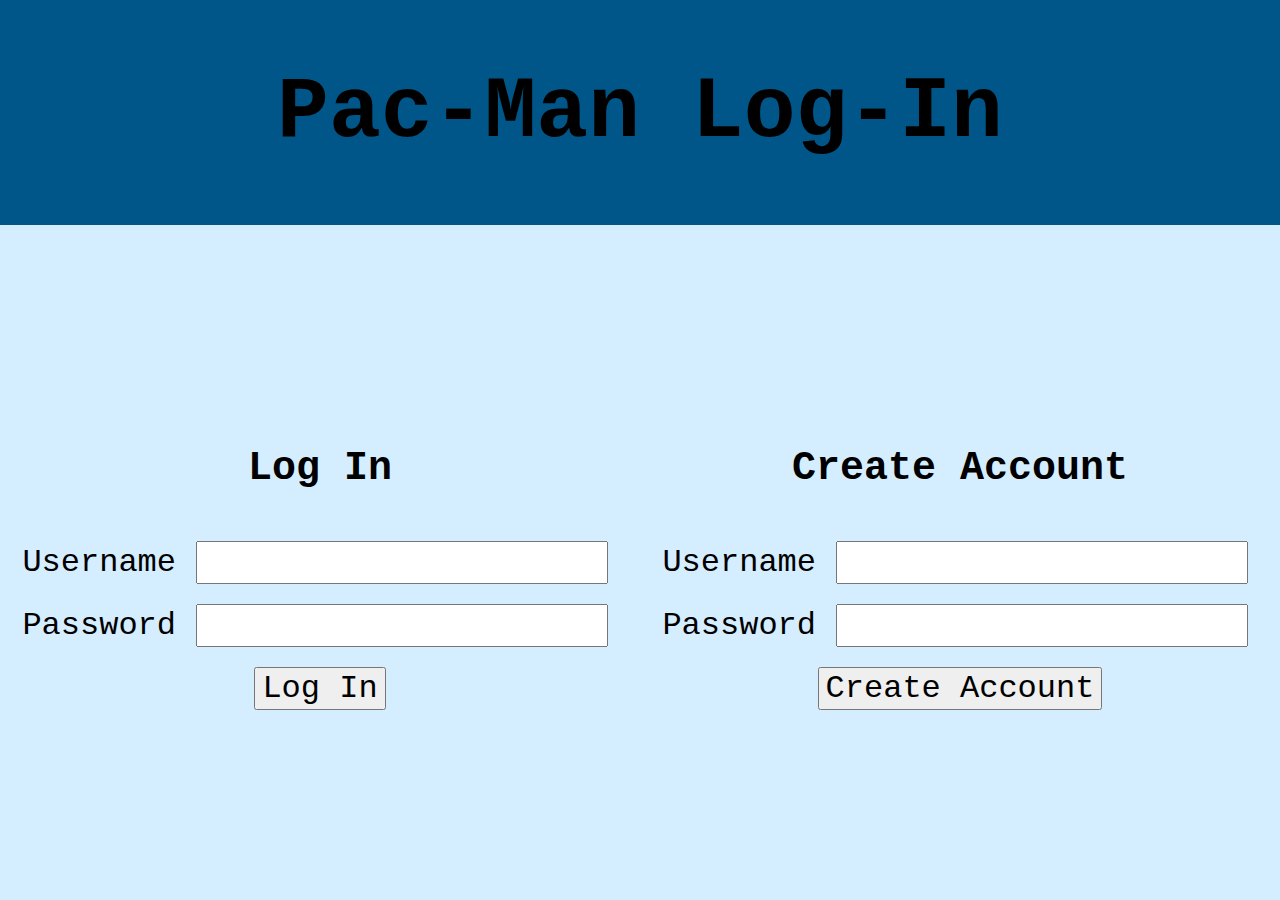
<file: public_html/index.html>
<!---
    Jake Gridley
    index.html: THis page contains content that is displayed on the index.html page.
                    This page is the login page, where you can log in or create an
                    account to log in.
-->

<!DOCTYPE html>
<html lang="en" dir="ltr">
<head>
    <meta charset="utf-8">
    <link rel="stylesheet" type="text/css" href="./css/index_style.css">
    <script type="application/javascript" src="./js/index_functionality.js"></script>
    <title>Pac-Man</title>
</head>
<body id="loginBody">
    <div id="titleDiv">
        <h1>Pac-Man Log-In</h1>
    </div>

    <div id="userFormDiv">
        <h3>Log In</h3>

        <form action="/" method="POST" id="retUserForm">

            <label for="oldUser">Username</label>
            <input type="text" name="oldUser" id="oldUser">
            <br>
            <label for="oldPass">Password</label>
            <input type="password" name="oldPass" id="oldPass">
            <br>
            <input type="button" name="login" id="login" value="Log In" onclick="userLogin()">

            <div id="invalidMsg"></div>

        </form>
    </div>

    <div id="newFormDiv">
        <h3>Create Account</h3>

        <form action="/" method="POST" id="newUserForm">

            <label for="newUser">Username</label>
            <input type="text" name="newUser" id="newUser">
            <br>
            <label for="newPass">Password</label>
            <input type="password" name="newPass" id="newPass">
            <br>
            <input type="button" name="createAcc" id="createAcc" value="Create Account" onclick="createUser()">


        </form>
    </div>

</body>
</html>
</file>
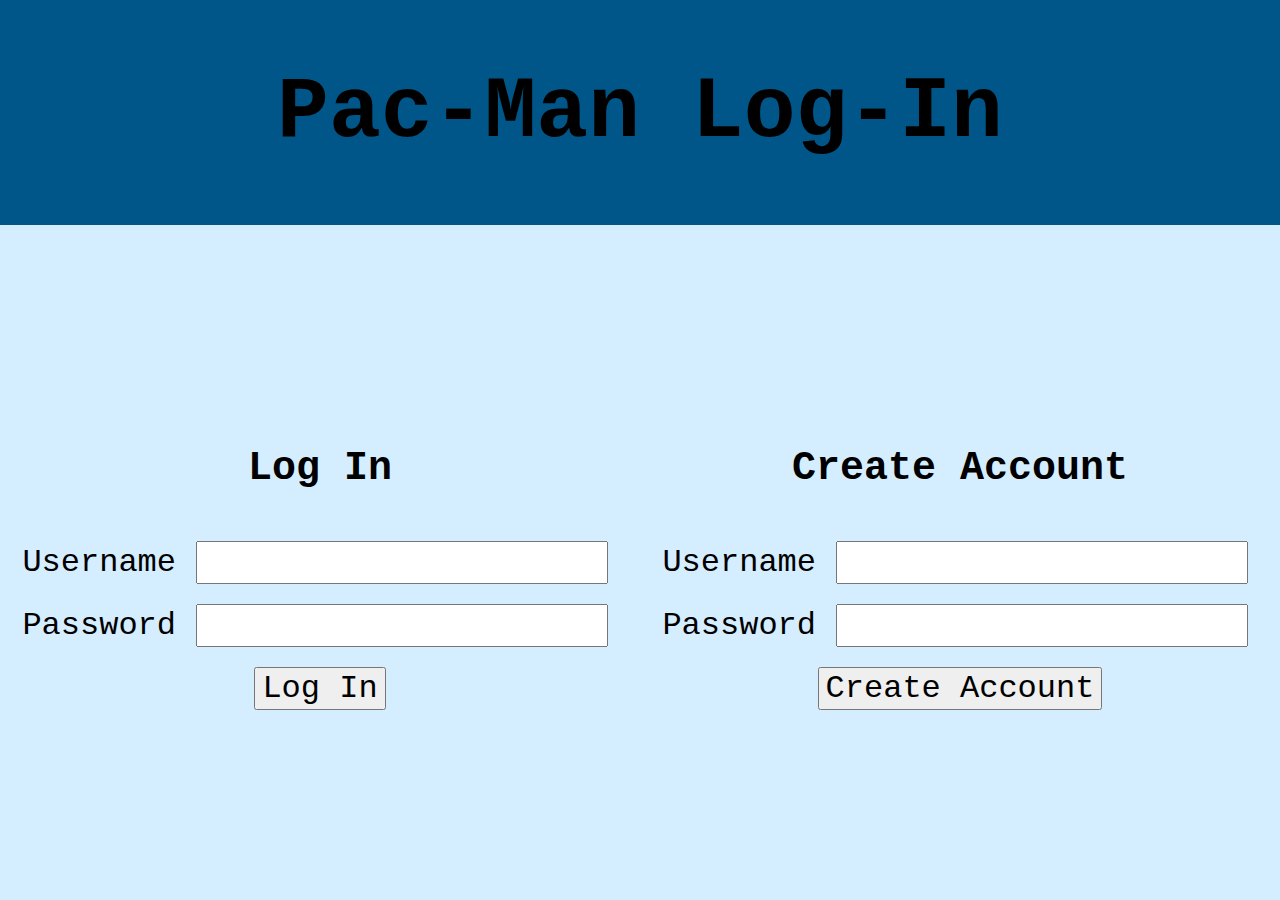
<file: public_html/friends.html>
<!---
    Jake Gridley
    friends.html: THis page contains content that is displayed on the friends.html page.
                    This page is used to for a user to add friends and view their friends
                    scores.

-->


<!DOCTYPE html>
<html lang="en" dir="ltr">
<head>
    <meta charset="utf-8">
    <link rel="stylesheet" type="text/css" href="./css/friends_style.css">
    <script src="./js/friends_functionality.js"></script>
    <title>Pac-Man</title>
</head>
<script>
    var user = document.cookie.split("=")[1];
    if (!user) {
        window.location.href = "./index.html";
    }
</script>
<body id="friendsBody">
    <div id="friendsTitleDiv">
        <h1>Pac-Man Friends</h1>
        <div id="fMenuButton">
            <a href="./menu.html">MENU</a>
        </div>
    </div>

    <div id="yourFriendsDiv">
        <h2>Your Friends</h2>
        <div id="friendsListDiv"></div>

    
    </div>

    <div id="addFriendsDiv">
        <h2>Add Friend</h2>

        <label for="friendUser">Username:</label>
        <input type="text" name="friendUser" id="friendUser">
        <br>
        <input type="button" value="Add User" id="addFriendButton" onclick="addFriend();">
        <div id="msg"></div>

    </div>
<script>
    setInterval(getFriendsScores, 1000);
</script>

</body>
</html>
</file>
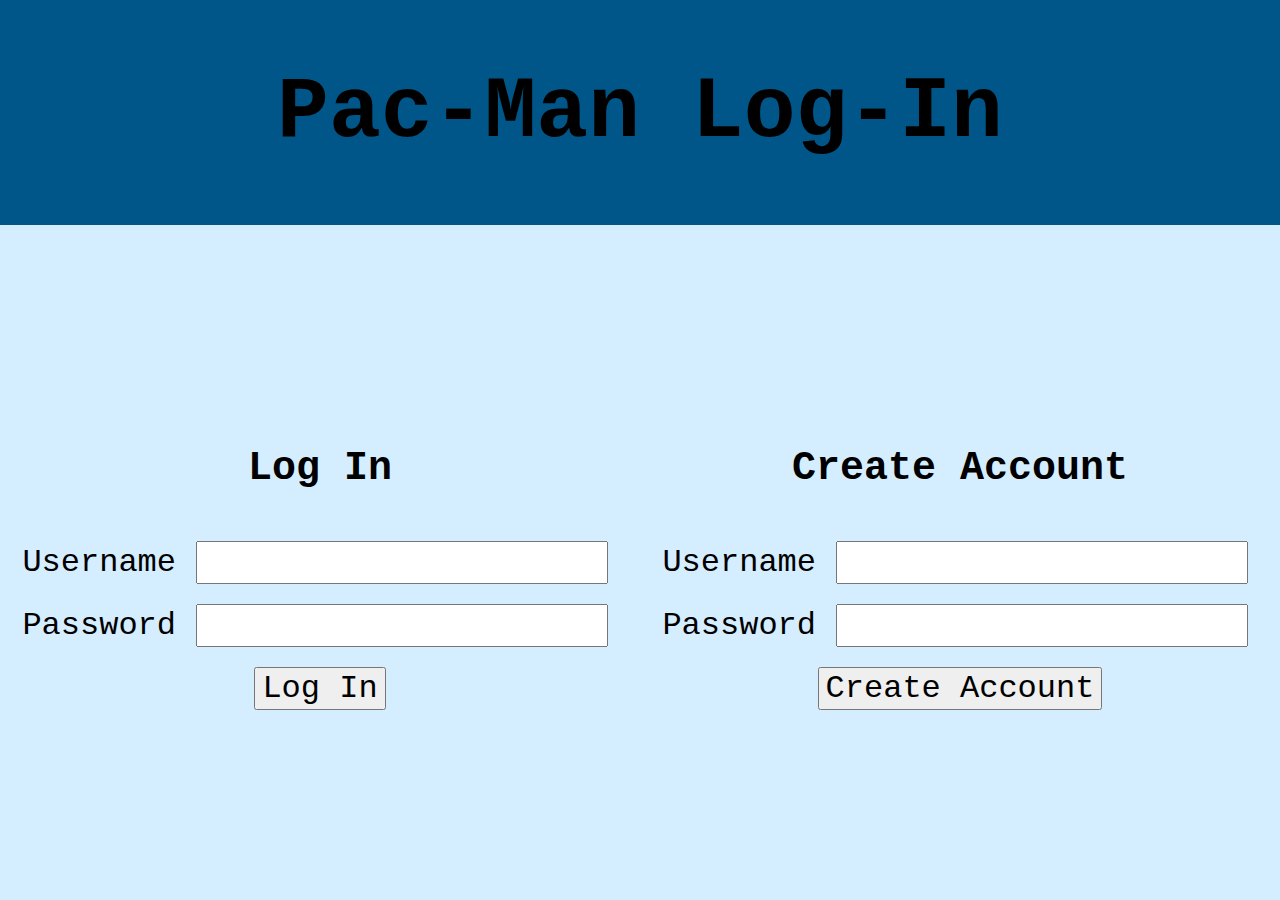
<file: public_html/game.html>
<!---
    Jake Gridley
    game.html: THis page contains content that is displayed on the game.html page.
                    This page holds the Pac-Man game and is the page where the game
                    is played.

-->

<!DOCTYPE html>
<html lang="en" dir="ltr">
  <head>
    <meta charset="utf-8" />
    <link rel="stylesheet" type="text/css" href="./css/game_style.css" />
    <script src="./js/game_functionality.js"></script>
    <title>Pac-Man</title>
  </head> 
  <script>
    var user = document.cookie.split("=")[1];
    if (!user) {
        window.location.href = "./index.html";
    }
  </script>
  <body id="gameBody">
    <div id="gameTitleDiv">
      <h1>Pac-Man</h1>
      <div id="gMenuButton">
        <a href="./menu.html">MENU</a>
      </div>
    </div>
    <div id="container"></div>
  </body>
</html>
</file>
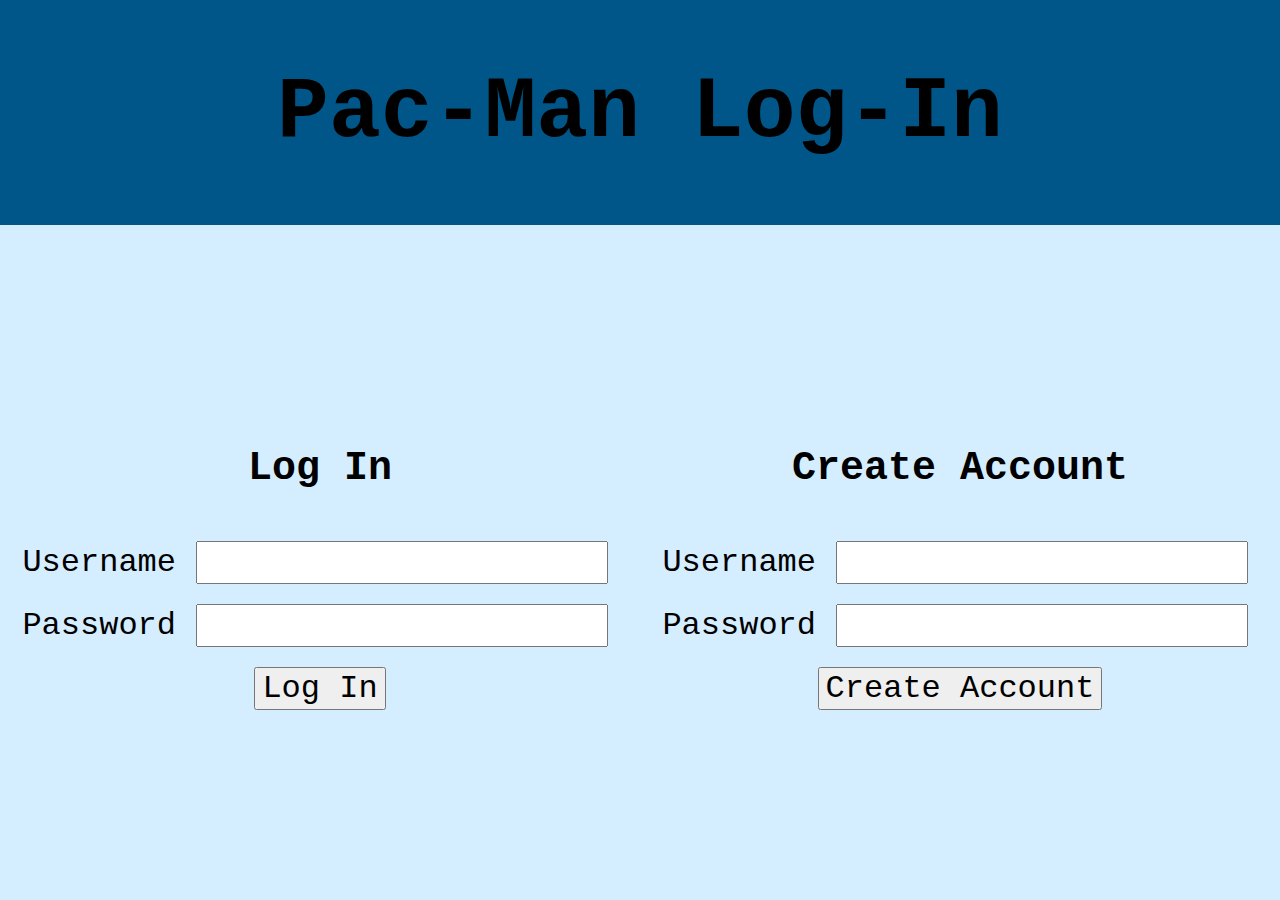
<file: public_html/help.html>
<!---
    Jake Gridley
    help.html: THis page contains content that is displayed on the help.html page.
                    This page holds information on how to play the game and navigate
                    the website.

-->

<!DOCTYPE html>
<html lang="en" dir="ltr">
<head>
    <meta charset="utf-8">
    <link rel="stylesheet" type="text/css" href="./css/help_style.css">
    <script src=""></script>
    <title>Pac-Man</title>
</head>
<script>
    var user = document.cookie.split("=")[1];
    if (!user) {
        window.location.href = "./index.html";
    }
</script>
<body id="helpBody">
    <div id="helpTitleDiv">
        <h1>Pac-Man Rules and Help</h1>
        <div id="hMenuButton">
            <a href="./menu.html">MENU</a>
        </div>
    </div>

    <div id="contentDiv">

        <h3>How to Play</h3>
        <table id="gameTable">
            <ol>
                <li>To start a game return to the menu page and select the "Start Game" button</li>
                <li>You will then be prompted to select a difficulty level and a speed of the game pieces</li>
                <li>Once you have entered the game, you will use the arrow keys (up, down, left, right) to move your <br>
                    Pac-Man piece around the board.
                </li>
                <li>After you have either eaten all the pellets on the screen, or lost all three of your lives, the game <br>
                    will end and your score will be saved.
                </li>
            </ol>
        </table>

        <h3>More</h3>
        <table id="navTable">
            <ul>
                <li>
                    To navigate this website, use the menu button in the top left corner of each page to travel back to the menu. <br>
                    From there you will be able to access the Top Scores page, your friends page, the start game page, <br>and this
                    help page.
                </li>
            </ul>
        </table>
          

    </div>


</body>
</html>
</file>
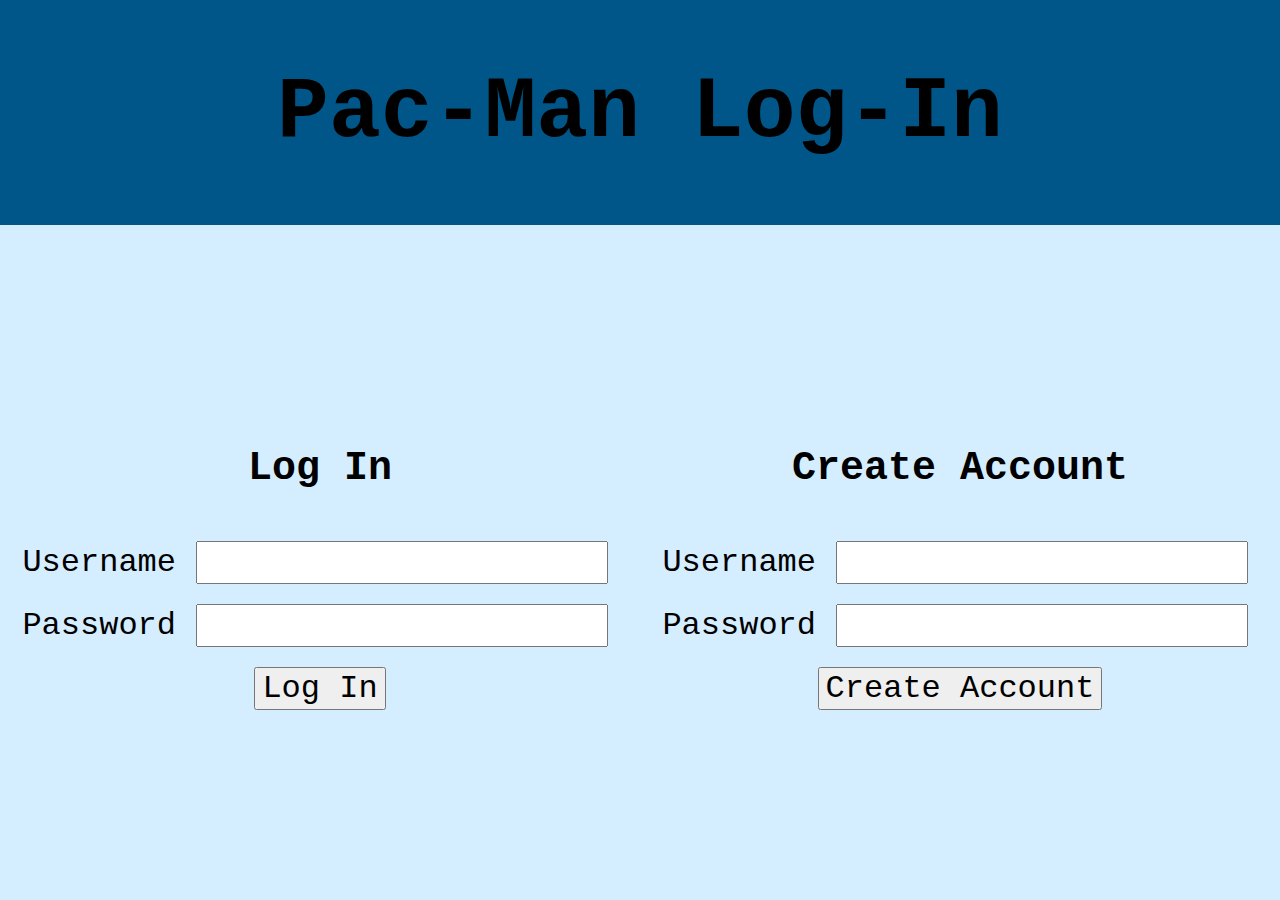
<file: public_html/menu.html>
<!---
    Jake Gridley
    menu.html: THis page contains content that is displayed on the menu.html page.
                    This page holds buttons that are used to navigate to other pages
                    on this website.
-->

<!DOCTYPE html>
<html lang="en" dir="ltr">
<head>
    <meta charset="utf-8">
    <link rel="stylesheet" type="text/css" href="./css/menu_style.css">
    <script src="./js/menu_functionality.js"></script>
    <title>Pac-Man</title>
</head>
<script>
    var user = document.cookie.split("=")[1];
    if (!user) {
        window.location.href = "./index.html";
    }
</script>
<body id="menuBody">
    <div id="menuTitleDiv">
        <h1>Pac-Man</h1>
    </div>

    <div id="menuButtons">

        <input type="button" value="Start Game" id="startGameButton" onclick="gameRedirect();">
        <br>
        <input type="button" value="View Scoreboard" id="viewScoresButton" onclick="scoresRedirect();">
        <br>
        <input type="button" value="Add Friends" id="addFriendsButton" onclick="friendsRedirect();">
        <br>
        <input type="button" value="Help" id="helpPageButton" onclick="helpRedirect();">
        
    </div>

</body>
</html>
</file>
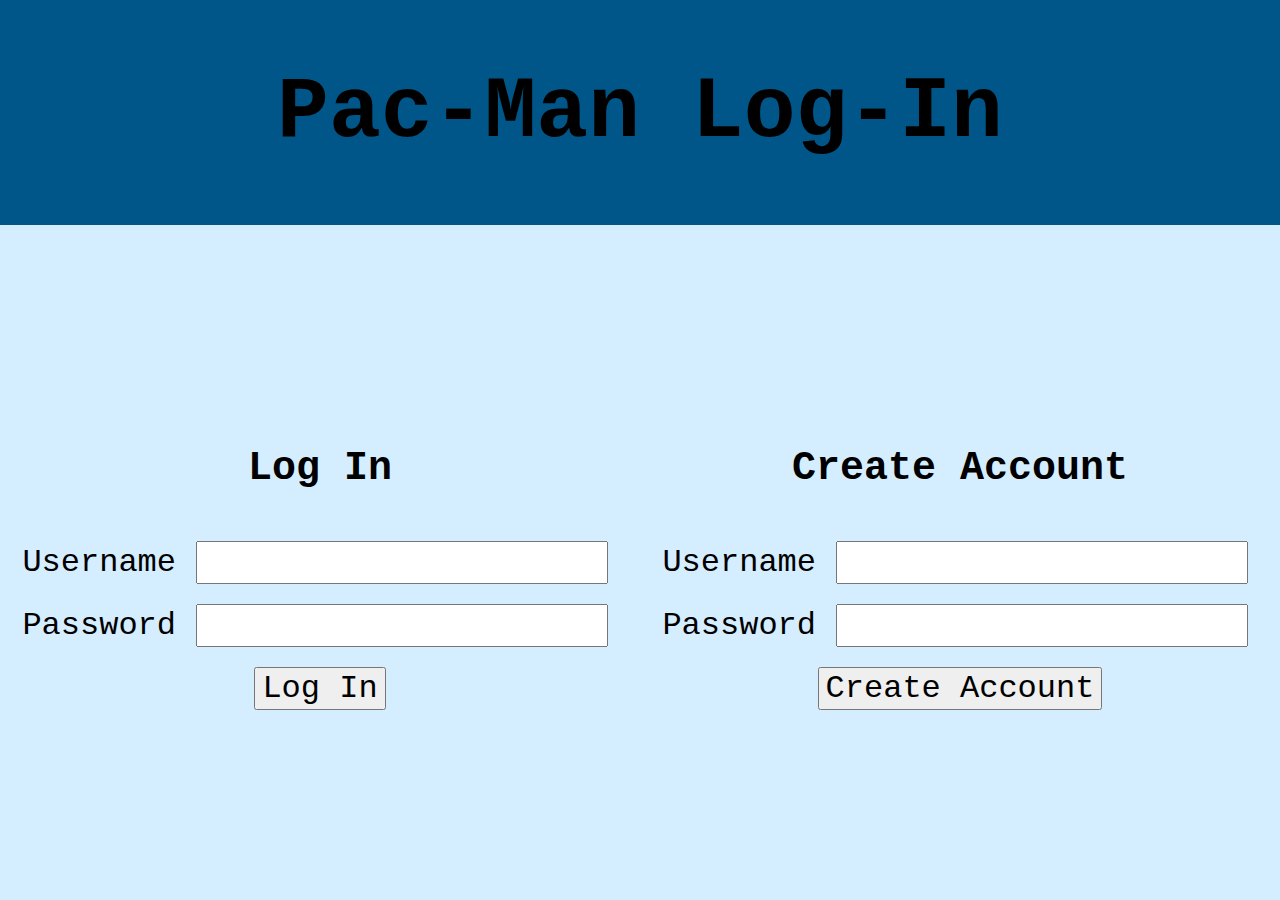
<file: public_html/scoreboard.html>
<!---
    Jake Gridley
    scoreboard.html: THis page contains content that is displayed on the scoreboard.html page.
                    This page holds information on the top ten users and their scores.
-->
<!DOCTYPE html>
<html lang="en" dir="ltr">
<head>
    <meta charset="utf-8">
    <link rel="stylesheet" type="text/css" href="./css/scoreboard_style.css">
    <script src="./js/scoreboard_functionality.js"></script>
    <title>Pac-Man</title>
</head>
<script>
    var user = document.cookie.split("=")[1];
    if (!user) {
        window.location.href = "./index.html";
    }
</script>
<body id="scoresBody">
    <div id="scoresTitleDiv">
        <h1>Pac-Man Top Scores</h1>
        <div id="sMenuButton">
            <a href="./menu.html">MENU</a>
        </div>
    </div>

    <div id="scoreboardDiv">
    </div>
<script>
    setInterval(getScoreboard, 1000);
</script>


</body>
</html>
</file>
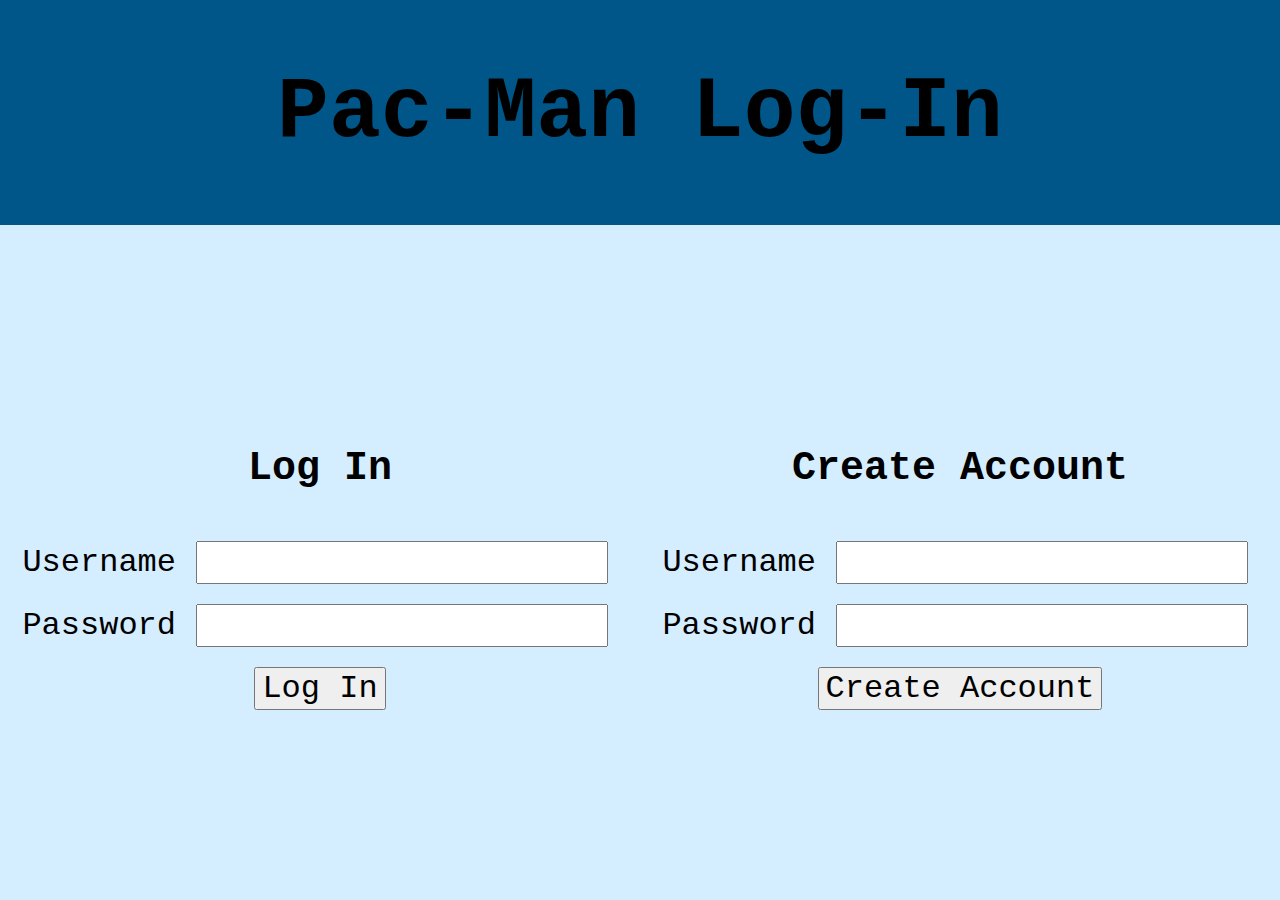
<file: public_html/settings.html>
<!---
    Jake Gridley
    settings.html: THis page contains content that is displayed on the settings.html page.
                    This page holds options for difficulty and speed of the game and then
                    redirects the user to the game page.

-->

<!DOCTYPE html>
<html lang="en" dir="ltr">
<head>
    <meta charset="utf-8">
    <link rel="stylesheet" type="text/css" href="./css/settings_style.css">
    <script src="./js/settings_functionality.js"></script>
    <title>Pac-Man</title>
</head>
<script>
    var user = document.cookie.split("=")[1];
    if (!user) {
        window.location.href = "./index.html";
    }
</script>
<body id="settingsBody">
    <div id="settingsTitleDiv">
        <h1>Pac-Man Settings</h1>
        <div id="setMenuButton">
            <a href="./menu.html">MENU</a>
        </div>
    </div>

    <div id="speedDiv">
        <h3>Speed</h3>
        <select name="speed" id="speedSelection">
            <option value="slow">Slow</option>
            <option value="medium">Medium</option>
            <option value="fast">Fast</option>
        </select>
    </div>

    <div id="diffDiv">
        <h3>Difficulty</h3>
        <select name="difficulty" id="diffSelection">
            <option value="easy">Easy</option>
            <option value="medium">Medium</option>
            <option value="hard">Hard</option>
        </select> 
    </div>

        

    <div id="startButton"><input type="button" value="Start Game" onclick="startGame();"></div>
        
    

</body>
</html>
</file>
<file: public_html/css/index_style.css>
/*
    Jake Gridley
    index_style.css: THis page is the css page that is used to style the index.html page
*/

#titleDiv {

    position: fixed;
    top: 0%;
    left: 0%;
    width: 100%;
    height: 25%;
    text-align: center;
    background-color: #005689;
    display: flex;
    flex-direction: column;
    align-items: center;
    justify-content: center;
    font-size: 2.7em;

}

#userFormDiv {
    position: fixed;
    top: 25%;
    left: 0%;
    height: 75%;
    width: 50%;
    text-align: center;
    background-color: #d5eeff;
    display: flex;
    flex-direction: column;
    align-items: center;
    justify-content: center;
}

#newFormDiv {
    position: fixed;
    top: 25%;
    left: 50%;
    height: 75%;
    width: 50%;
    text-align: center;
    background-color: #d5eeff;
    display: flex;
    flex-direction: column;
    align-items: center;
    justify-content: center;
}

input {
    margin: 10px;
}

label, input {
    font-size: 2em;
    font-family: 'Courier New', Courier, monospace;
}

h3 {
    font-size: 2.5em;
}

html {
    font-family: 'Courier New', Courier, monospace;
}
</file>
<file: public_html/css/friends_style.css>
/*
    Jake Gridley
    friends_style.css: THis page is the css page that is used to style the friends.html page
*/

#friendsTitleDiv {

    position: fixed;
    top: 0%;
    left: 0%;
    width: 100%;
    height: 25%;
    text-align: center;
    background-color: #005689;
    display: flex;
    flex-direction: column;
    align-items: center;
    justify-content: center;
    font-size: 2.7em;
}

.friend {
    border: #ff895d solid 3px;
}

a {
    color: #ff895d;
}

#fMenuButton {
    position: fixed;
    top: 1%;
    left: 1%;
    color: #ff895d;
    border: 2px solid #ff895d;
    padding: 4px;
}

#yourFriendsDiv {
    position: fixed;
    top: 25%;
    left: 0%;
    height: 75%;
    width: 50%;
    text-align: center;
    background-color: #d5eeff;
    display: flex;
    flex-direction: column;
    align-items: center;
    justify-content: center;
    overflow-y: hidden;
}

#addFriendsDiv {
    position: fixed;
    top: 25%;
    left: 50%;
    height: 75%;
    width: 50%;
    text-align: center;
    background-color: #d5eeff;
    display: flex;
    flex-direction: column;
    align-items: center;
    justify-content: center;
}

#friendsListDiv {
    width: 60%;
    height: 75%;
    border: 2px solid #ff895d;
}

input {
    margin: 10px;
}

label, input {
    font-size: 2em;
    font-family: 'Courier New', Courier, monospace;
}

h2 {
    font-size: 2.5em;
}

html {
    font-family: 'Courier New', Courier, monospace;
}
</file>
<file: public_html/css/game_style.css>
/*
    Braxton Little, Jake Gridley 
    game_style.css: THis page is the css page that is used to style the game.html page
*/

#gameTitleDiv {
  position: fixed;
  top: 0%;
  left: 0%;
  width: 100%;
  height: 25%;
  text-align: center;
  background-color: #005689;
  display: flex;
  flex-direction: column;
  align-items: center;
  justify-content: center;
  font-size: 2.7em;
}

a {
  color: #ff895d;
}

h4{
  font-size: 16px;
  color: yellow;
}

#gMenuButton {
  position: fixed;
  top: 1%;
  left: 1%;
  color: #ff895d;
  border: 2px solid #ff895d;
  padding: 4px;
}

#endGamePopup{
  display:flex;
  flex-direction:column;
  justify-content: space-evenly;
  align-items:center;
  width:500px;
  height:300px;
  border: 2px solid #005689;
  border-radius:5px;

}

#endGameHeader{
  font-size: 22px;
  font-weight:bold;
}

.gameOverButton{
  width:225px;
  height:55px;
  font-family: "Courier New", Courier, monospace;
  text-align:center;
  border: 1px solid black;
  border-radius: 2px;
  font-size: 1.25em;
}

#gameBody {
  position: fixed;
  top: 22%;
  height: 75%;
  left: 0%;
  width: 100%;
  text-align: center;
  background-color: #d5eeff;
  display: flex;
  flex-direction: column;
  align-items: center;
  justify-content: center;
}

html {
  font-family: "Courier New", Courier, monospace;
}

#pacmanContainer {
  display: flex;
  flex-wrap: wrap;
  border: 2px solid black;
  align-content: flex-start;
}

#gameContainer {
  margin-left: auto;
  margin-right: auto;
  top: 25%;
}

#popupContainer {
  display: flex;
  align-items: center;
  flex-direction: column;
  width:100%;
  height:550px;
}

#pacmanPopup {
  display:flex;
  flex-direction:column;
  align-items:center;
  justify-content: space-evenly;
  width: 70%;
  height:450px;
  border: 1px solid black;
}

#startButton {
  height:35px;
  margin-top:auto;
  margin-bottom:auto;
}

#scoreCounter{
  justify-content: center;
  font-weight:bold;
}

h4{
  position:absolute;
  top:50%;
  left: 45%;
  z-index: 100;
  font-size: 16px;
  font-weight:bold;
}

.gameData{
  display:flex;
  flex-direction:row;
  justify-content: flex-start;
  align-items: center;
  margin-left:auto;
  margin-right:auto;
  font-size: 16px;
  font-family: "Courier New", Courier, monospace;

  background-color:black;
  border: 2px solid black;
  color:white;
  height:30px;
}

.setupButton {
  width: 20%;
  max-width: 200px;
  min-width:100px;
  height:55px;
  font-family: "Courier New", Courier, monospace;
  text-align:center;
  border: 1px solid black;
  border-radius: 2px;
  font-size: 1.25em;
}

#choiceContainer {
  width: 100%;
}

.buttonRow{
  width: 100%;
  display:flex;
  flex-direction:row;
  justify-content: space-evenly;
}

.availablePath {
  width: 35px;
  height: 35px;
  background-color: black;
  position: relative;
}


.availablePath::after {
  content: "";
  position: absolute;
  top: 50%;
  left: 50%;
  transform: translate(-50%, -50%);
  width: 7px;
  height: 7px;
  border-radius: 2px;
  background-color: pink;
  z-index:2;
}

.powerPellet {
  width: 35px;
  height: 35px;
  background-color: black;
  position: relative;
}


.powerPellet::after {
  content: "";
  position: absolute;
  top: 50%;
  left: 50%;
  transform: translate(-50%, -50%);
  width: 15px;
  height: 15px;
  border-radius: 6px;
  background-color: pink;
  z-index:2;
}

.hiddenPellet {
  width: 35px;
  height: 35px;
  background-color: black;
}

.travelledPath {
  width: 35px;
  height: 35px;
  background-color: black;
}

.wall {
  width: 35px;
  height: 35px;
  background: url("../images/horizontal_wall.png");
  background-color: black;
  background-repeat: no-repeat;
  background-position: center center;
}

.squareWall {
  width: 35px;
  height: 35px;
  background: url("../images/square_wall.png");
  background-color: black;
  background-repeat: no-repeat;
  background-position: center center;
}

.cornerWall {
  width: 35px;
  height: 35px;
  background: url("../images/corner_wall.png");
  background-color: black;
  background-size: 35px;
  background-repeat: no-repeat;
  background-position: center center;
}

.uWall {
  width: 35px;
  height: 35px;
  background: url("../images/u-wall.png");
  background-color: black;
  background-size: 35px;
  background-repeat: no-repeat;
  background-position: center center;
}

.ghostPrison {
  width: 35px;
  height: 35px;
  background: url("../images/Prison_Icon.png");
  background-color: black;
  background-size: 35px;
  background-repeat: no-repeat;
  background-position: center center;
}

.Blinky {
  width: 35px;
  height: 35px;
  background: url("../images/Blinky_Icon.png");
  background-color: black;
  background-repeat: no-repeat;
  background-position: center center;
  z-index:3;
}

.Pinky {
  width: 35px;
  height: 35px;
  background: url("../images/Pinky_Icon.png");
  background-color: black;
  background-repeat: no-repeat;
  background-position: center center;
  z-index:3;
  
}

.Inky {
  width: 35px;
  height: 35px;
  background: url("../images/Inky_Icon.png");
  background-color: black;
  background-repeat: no-repeat;
  background-position: center center;
  z-index:3;
}

.Clyde {
  width: 35px;
  height: 35px;
  background: url("../images/Clyde_Icon.png");
  background-color: black;
  background-repeat: no-repeat;
  background-position: center center;
  z-index:3;
}

.vulnerableGhost {
  width: 35px;
  height: 35px;
  background: url("../images/Ghost_Icon.png");
  background-color: black;
  background-size: 35px;
  background-repeat: no-repeat;
  background-position: center center;
  z-index:3;
}

.Pacman {
  width: 35px;
  height: 35px;
  background: url("../images/Pacman_Icon.png");
  background-color: black;
  background-repeat: no-repeat;
  background-position: center center;

  z-index:3;
}
</file>
<file: public_html/css/help_style.css>
/*
    Jake Gridley
    help_style.css: THis page is the css page that is used to style the help.html page
*/

#helpTitleDiv {

    position: fixed;
    top: 0%;
    left: 0%;
    width: 100%;
    height: 25%;
    text-align: center;
    background-color: #005689;
    display: flex;
    flex-direction: column;
    align-items: center;
    justify-content: center;
    font-size: 2.7em;

}

a {
    color: #ff895d;
}

#hMenuButton {
    position: fixed;
    top: 1%;
    left: 1%;
    color: #ff895d;
    border: 2px solid #ff895d;
    padding: 4px;
}

#contentDiv {
    position: fixed;
    top: 25%;
    left: 0%;
    height: 75%;
    width: 100%;
    text-align: center;
    background-color: #d5eeff;
    display: flex;
    flex-direction: column;
    align-items: center;
    justify-content: center
}

html {
    font-family: 'Courier New', Courier, monospace;
}
</file>
<file: public_html/css/menu_style.css>
/*
    Jake Gridley
    menu_style.css: THis page is the css page that is used to style the menu.html page
*/

#menuTitleDiv {

    position: fixed;
    top: 0%;
    left: 0%;
    width: 100%;
    height: 25%;
    text-align: center;
    background-color: #005689;
    display: flex;
    flex-direction: column;
    align-items: center;
    justify-content: center;
    font-size: 2.7em;

}

#menuButtons {
    position: fixed;
    top: 25%;
    left: 0%;
    height: 75%;
    width: 100%;
    text-align: center;
    background-color: #d5eeff;
    display: flex;
    flex-direction: column;
    align-items: center;
    justify-content: center
}

input {
    margin: 10px;
    font-size: 2em;
    font-family: 'Courier New', Courier, monospace;
}

html {
    font-family: 'Courier New', Courier, monospace;
}
</file>
<file: public_html/css/scoreboard_style.css>
/*
    Jake Gridley
    scoreboard_style.css: THis page is the css page that is used to style the scoreboard.html page
*/

#scoresTitleDiv {

    position: fixed;
    top: 0%;
    left: 0%;
    width: 100%;
    height: 25%;
    text-align: center;
    background-color: #005689;
    display: flex;
    flex-direction: column;
    align-items: center;
    justify-content: center;
    font-size: 2.7em;

}

a {
    color: #ff895d;
}

#sMenuButton {
    position: fixed;
    top: 1%;
    left: 1%;
    color: #ff895d;
    border: 2px solid #ff895d;
    padding: 4px;
}

#scoresBody {
    position: fixed;
    top: 25%;
    left: 0%;
    height: 75%;
    width: 100%;
    text-align: center;
    background-color: #d5eeff;
    display: flex;
    flex-direction: column;
    align-items: center;
    justify-content: center
}

#scoreboardDiv {
    border: 3px solid #ff895d;
    width: 40%;
    height: 80%;
    overflow-y: scroll;
}

html {
    font-family: 'Courier New', Courier, monospace;
}
</file>
<file: public_html/css/settings_style.css>
/*
    Jake Gridley
    settings_style.css: THis page is the css page that is used to style the settings.html page
*/


#settingsTitleDiv {

    position: fixed;
    top: 0%;
    left: 0%;
    width: 100%;
    height: 25%;
    text-align: center;
    background-color: #005689;
    display: flex;
    flex-direction: column;
    align-items: center;
    justify-content: center;
    font-size: 2.7em;

}

#speedDiv {
    position: fixed;
    top: 25%;
    left: 0%;
    height: 45%;
    width: 50%;
    text-align: center;
    background-color: #d5eeff;
    display: flex;
    flex-direction: column;
    align-items: center;
    justify-content: center;
}

a {
    color: #ff895d;
}

#setMenuButton {
    position: fixed;
    top: 1%;
    left: 1%;
    color: #ff895d;
    border: 2px solid #ff895d;
    padding: 4px;
}


#diffDiv {
    position: fixed;
    top: 25%;
    left: 50%;
    height: 45%;
    width: 50%;
    text-align: center;
    background-color: #d5eeff;
    display: flex;
    flex-direction: column;
    align-items: center;
    justify-content: center;
}

#startButton {
    position: fixed;
    top: 70%;
    left: 0%;
    height: 30%;
    width: 100%;
    text-align: center;
    background-color: #d5eeff;
    display: flex;
    flex-direction: column;
    align-items: center;
    justify-content: center; 
}



input {
    margin: 10px;
}

label, input, select {
    font-size: 2em;
    font-family: 'Courier New', Courier, monospace;
}

h3 {
    font-size: 2.5em;
}

html {
    font-family: 'Courier New', Courier, monospace;
}
</file>
